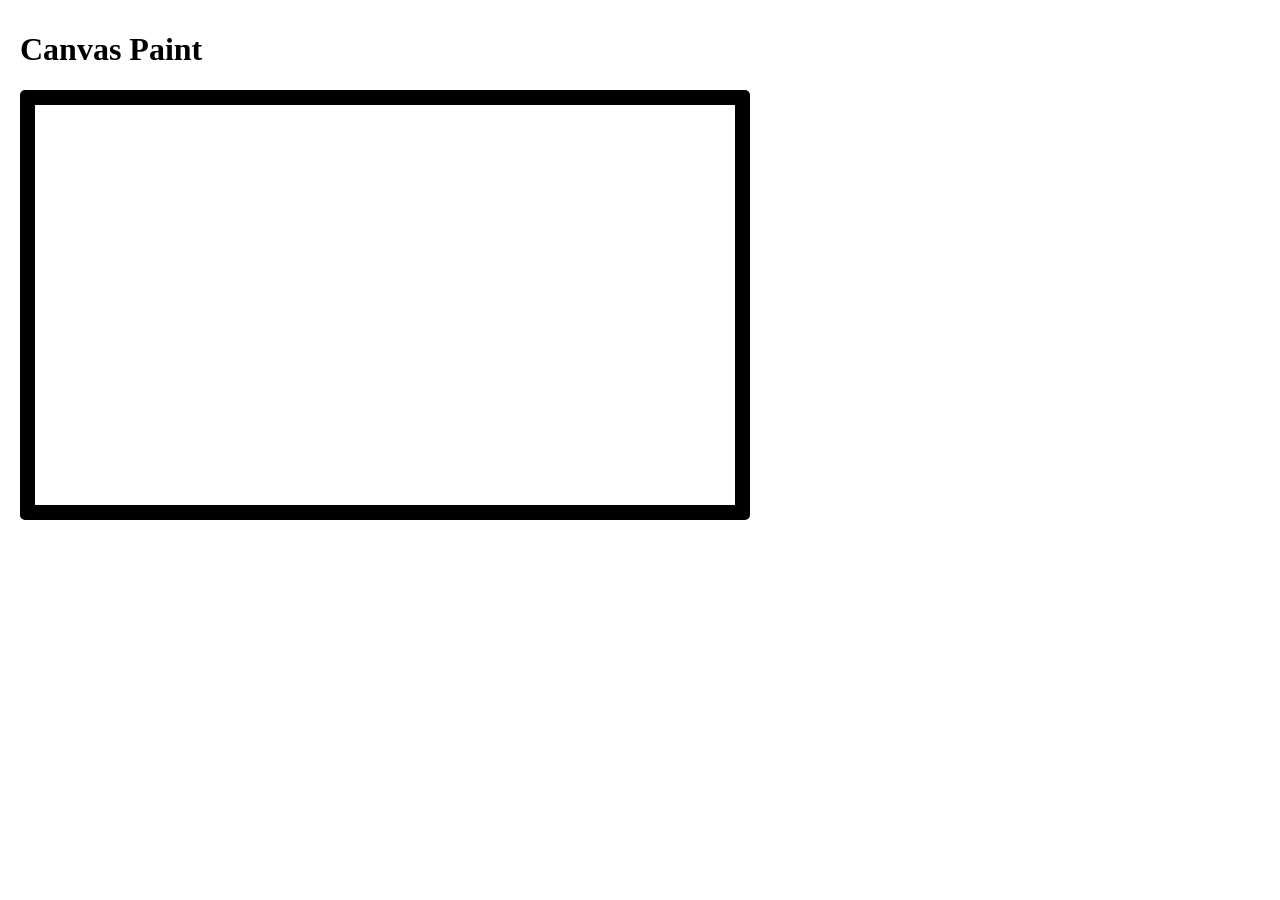
<file: Assignment_3.4/index.html>
<!DOCTYPE html>
<html lang="en">
  <head>
    <meta charset="UTF-8" />
    <meta http-equiv="X-UA-Compatible" content="IE=edge" />
    <meta name="viewport" content="width=device-width, initial-scale=1.0" />
    <title>Document</title>
    <style>
      html,
      body {
        margin: 10px;
      }
      canvas {
        border: solid #000 15px;
        border-radius: 5px;
        cursor: crosshair;
      }
    </style>
  </head>
  <body>
    <h1>Canvas Paint</h1>
    <canvas width="700" height="400"></canvas>
    <script src="./main.js"></script>
  </body>
</html>
</file>
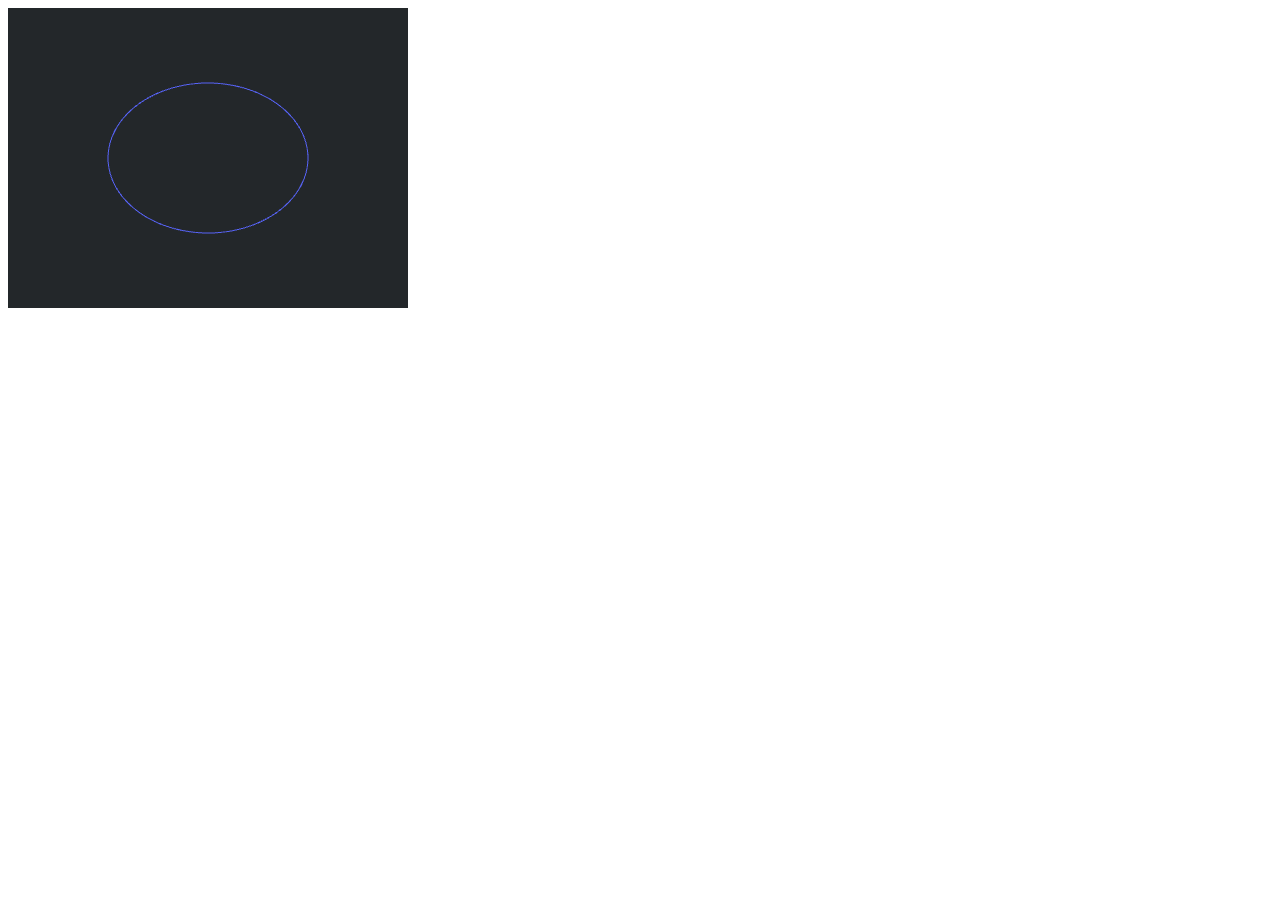
<file: Assignment_4.5/index.html>
<!DOCTYPE html>
<html lang="en">
  <head>
    <meta charset="UTF-8" />
    <meta http-equiv="X-UA-Compatible" content="IE=edge" />
    <meta name="viewport" content="width=device-width, initial-scale=1.0" />
    <title>WebGl Circle</title>
  </head>
  <body>
    <canvas id="gl-canvas" width="400" height="300"></canvas>

    <script id="vertex-shader" type="x-shader/x-vertex">
      attribute vec2 a_position;

      void main() {
        gl_Position = vec4(a_position, 0, 1);
      }
    </script>

    <script id="fragment-shader" type="x-shader/x-fragment">
      void main() {
        gl_FragColor = vec4(0.33725490196078434, 0.38823529411764707, 0.9686274509803922, 1);
      }
    </script>
    <script src="main.js"></script>
  </body>
</html>
</file>
